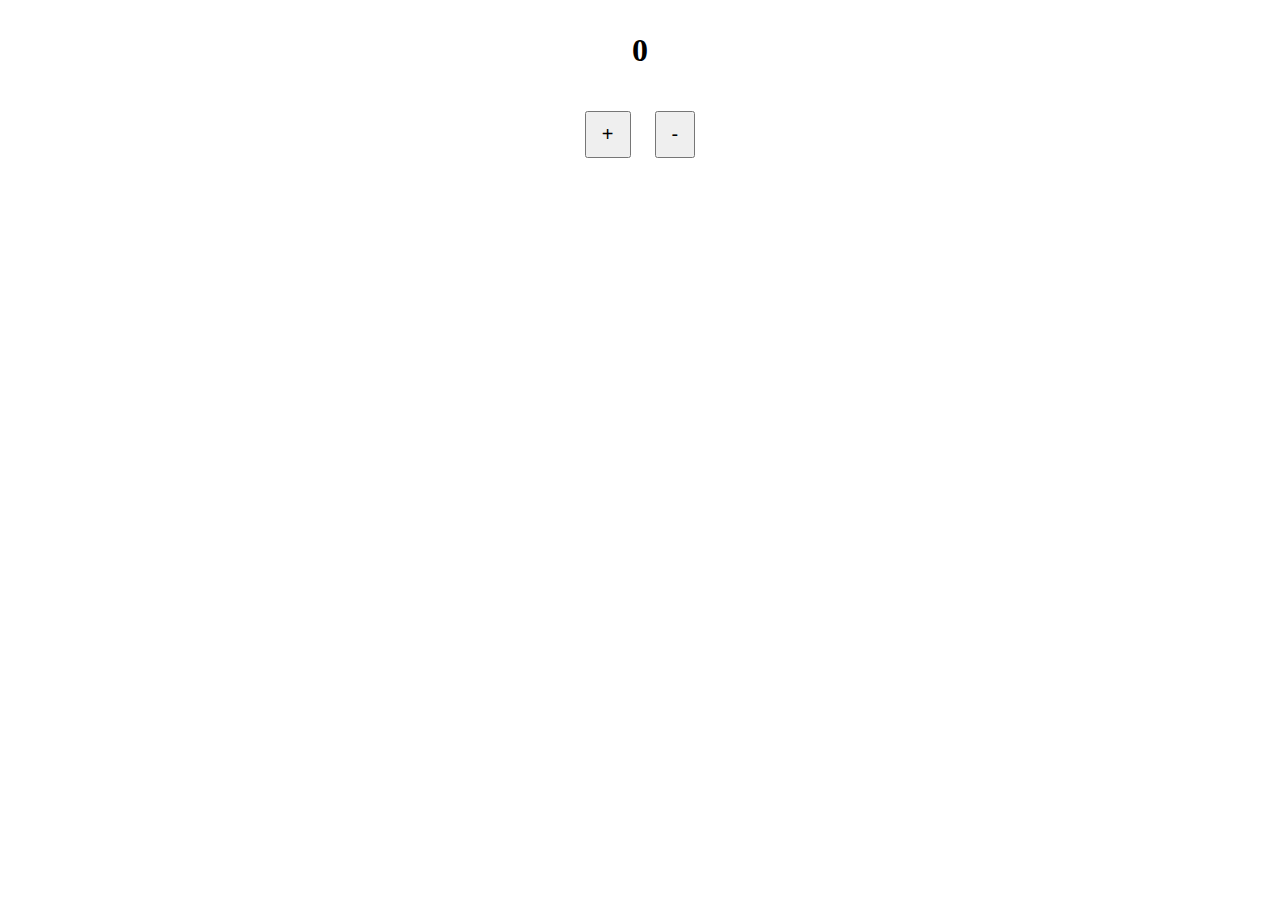
<file: Day-01/index.html>
<!DOCTYPE html>
<html lang="en">
<head>
    <meta charset="UTF-8">
    <meta name="viewport" content="width=device-width, initial-scale=1.0">
    <title>DOM-API-Fetch learning</title>
    <link rel="stylesheet" href="./style/style.css">
</head>
<body>

    <div class="container">
        <h3 id="counter"> 0 </h3>
        <button id="plusBtn"> + </button>
        <button id="minusBtn"> - </button>
    </div>

    <script src="./js/first.js"></script>
</body>
</html>
</file>
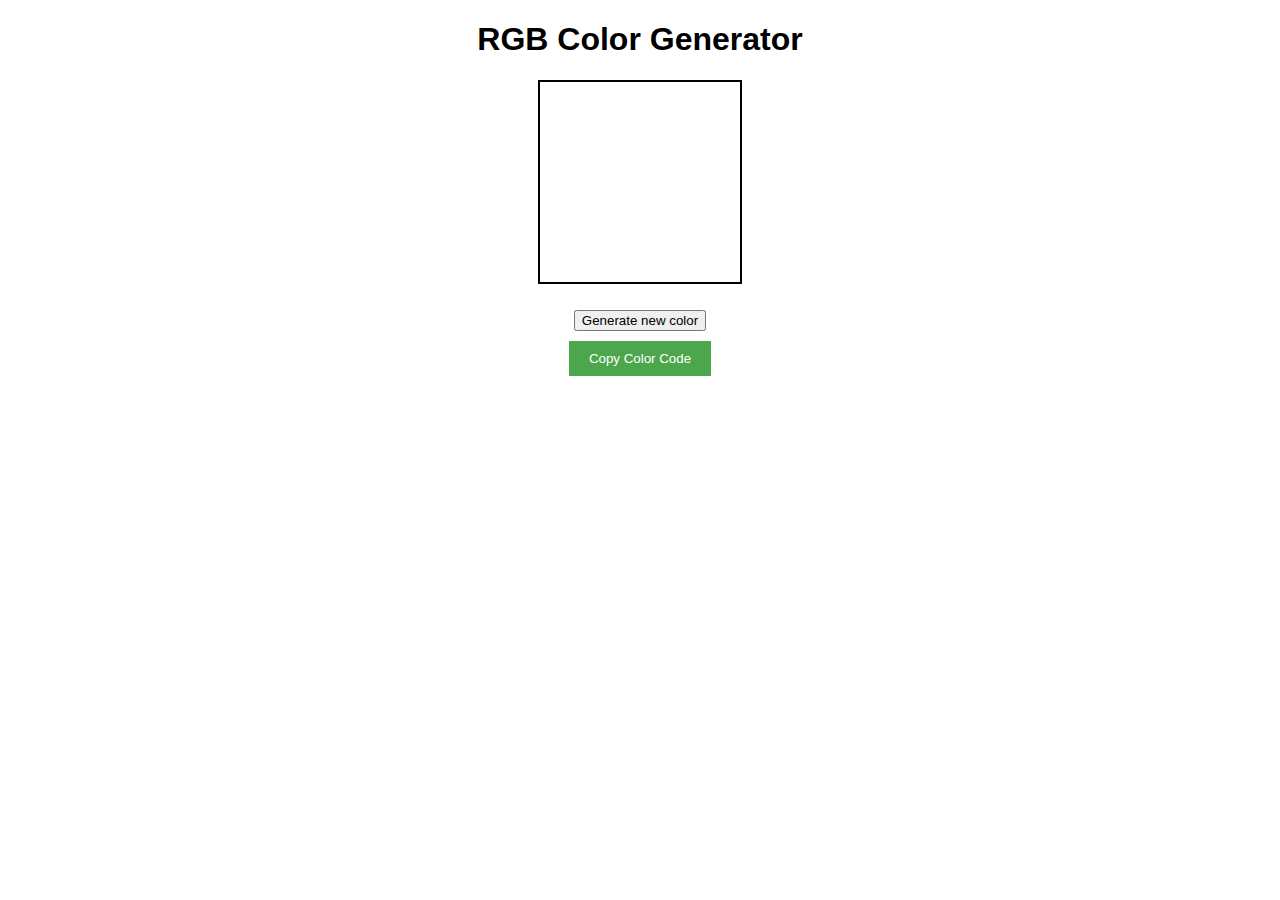
<file: Day-01/random_color_generator/index.html>
<!DOCTYPE html>
<html lang="en">
<head>
    <meta charset="UTF-8">
    <meta name="viewport" content="width=device-width, initial-scale=1.0">
    <title>Document</title>
    <link rel="stylesheet" href="style.css">
</head>
<body>
    
    <h1> RGB Color Generator </h1>
    <div id="colorBox"></div>
    <p id="colorCode"></p>
    <button onclick="generateNewColorBtn()"> Generate new color </button> <br>
    <button id="copyButton"> Copy Color Code </button>


    <!-- js code -->
     <script src="./script.js"></script>
</body>
</html>
</file>
<file: Day-01/style/style.css>
.container{
    width: 500px;
    margin: 0 auto;
    text-align: center;

}

#counter{
    font-size: 32px;

}

button{
    font-size: 20px;
    padding: 10px 15px;
    margin: 10px;
}

button:disabled{
    opacity: 0.5;
    cursor: not-allowed;
}
</file>
<file: Day-01/random_color_generator/style.css>
body{
    text-align: center;
    font-family: Arial, sans-serif;
}

#colorCode{
    font-size: 26px;
}

#colorBox{
    width: 200px;
    height: 200px;
    border: 2px solid black;
    margin: 0 auto;
}

#copyButton{
    background-color: rgba(0, 128, 0, 0.703);
    color: white;
    border: none;
    padding: 10px 20px;
    cursor: pointer;
    margin-top: 10px;
}

#copyButton:hover{
    background-color: rgb(0, 93, 1, 0.76);
    color: white;
}
</file>
